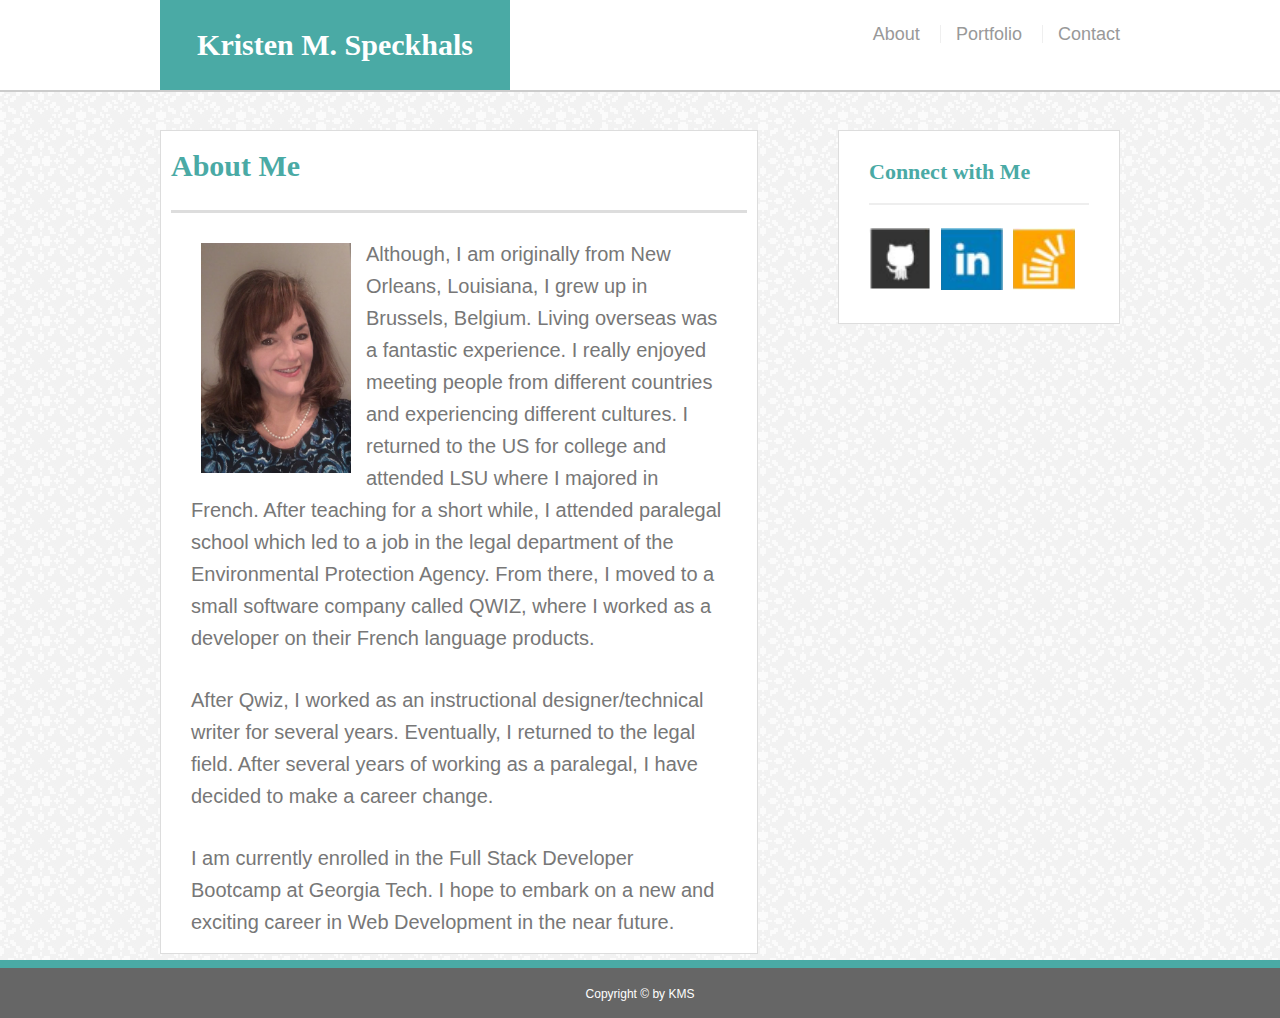
<file: index.html>
<html lang="en-us">

<head>
    <meta charset="UTF-8">
    <meta name="viewport" content="width=device-width, initial-scale=1.0">
    <meta http-equiv="X-UA-Compatible" content="ie=edge">
    <title>About | KMS</title>
    <link rel="stylesheet" type="text/css" href="assets/css/reset.css">
    <link rel="stylesheet" type="text/css" href="assets/css/style.css">
</head>

<body>

<!--Create header with title d nav bar -->

    <header id="headerinfo">
        <div class="container">
    <a href="index.html" id="name">Kristen M. Speckhals</a>
        <nav>
        
            <a href="index.html">About</a>
            <a href="portfolio.html">Portfolio</a>
            <a href="contact.html">Contact</a> 

        </nav>
        </div>
    </header>

    <!--Create content section with image -->
<div class="wrapper">
<div id ="main-content" class="container">
    <section class="main-section">

      <h1>About Me</h1>

      <img id="bio-image" src="assets/images/IMG_1030.JPG" alt="My picture">

    <p>Although, I am originally from New Orleans, Louisiana, I grew up in Brussels, Belgium.  Living overseas was a fantastic experience.  I really enjoyed meeting people from different countries and experiencing different cultures. I returned to the US for college and attended LSU where I majored in French.  After teaching for a short while, I attended paralegal school which led to a job in the legal department of the Environmental Protection Agency. From there, I moved to a small software company called QWIZ, where I worked as a developer on their French language products.</p> 
    <p>After Qwiz, I worked as an instructional designer/technical writer for several years.  Eventually, I returned to the legal field. After several years of working as a paralegal, I have decided to make a career change.</p>
    <p>I am currently enrolled in the Full Stack Developer Bootcamp at Georgia Tech.  I hope to embark on a new and exciting career in Web Development in the near future.</p>
  
</section>

<section class="sidebar">
    <div id="connect">
      <h2>Connect with Me</h2>

      <img src="assets/images/github-128.png" class="social" alt="Github">
      <img src="assets/images/linkedin-128.png" class="social" alt="LinkedIn">
      <img src="assets/images/stackoverflow-128.png" class="social" alt="Stack Overflow">
    </div>
  </section>

</div>
</div>
<!--Create footer -->

<footer>
        <div class="container">
        Copyright &copy; by KMS
        </div>
</footer>
</body>
</html>
</file>
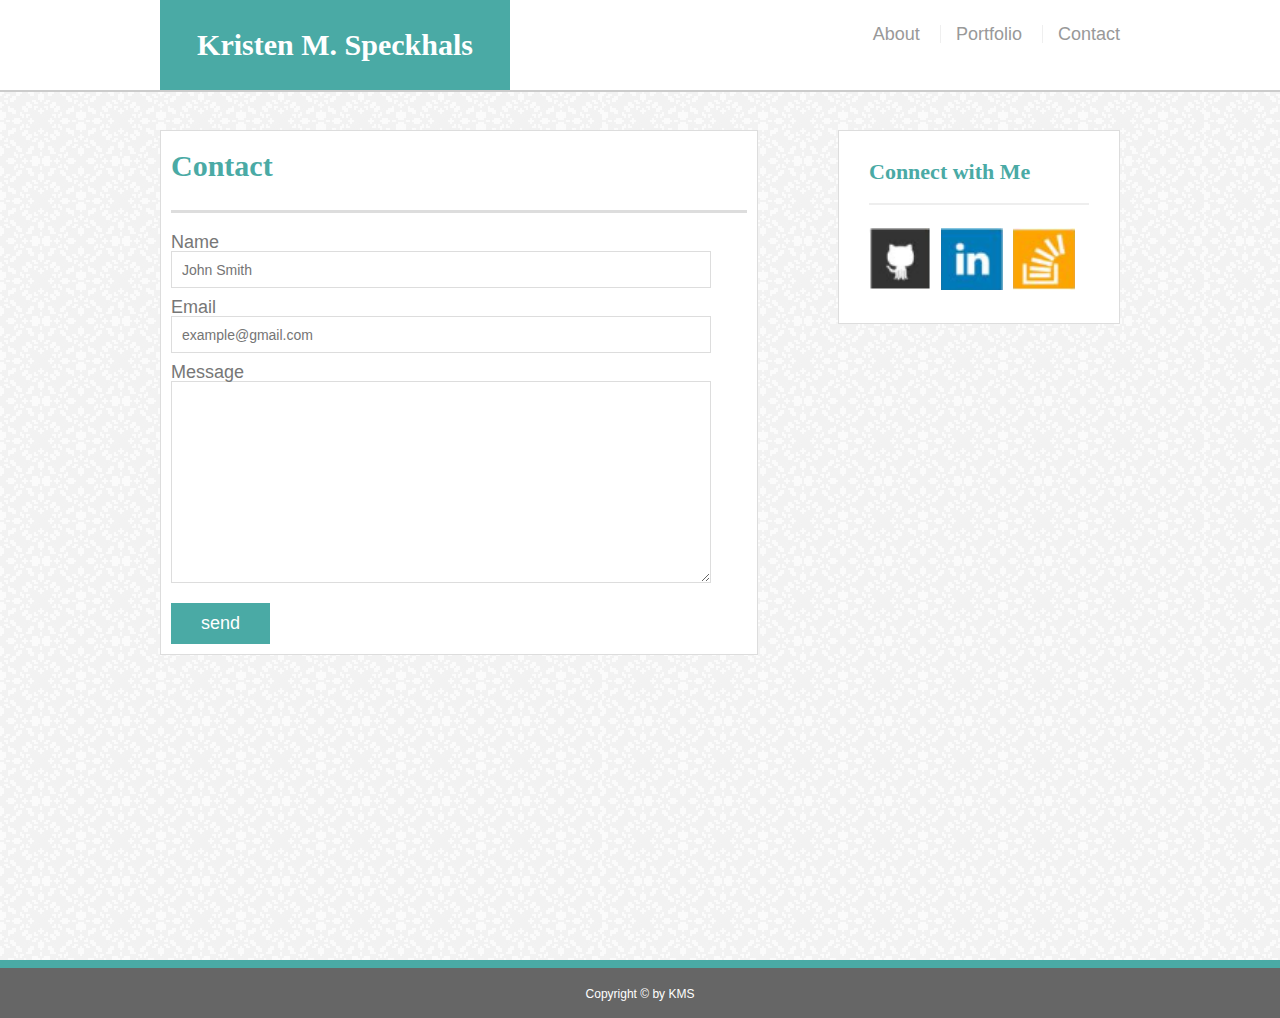
<file: contact.html>
<!DOCTYPE html>
<html lang="en-us">

<head>

    <meta charset="UTF-8">
    <meta name="viewport" content="width=device-width, initial-scale=1.0">
    <meta http-equiv="X-UA-Compatible" content="ie=edge">
    <title>Responsive Portfolio</title>
    <link rel="stylesheet" href="assets/css/reset.css">
    <link rel="stylesheet" href="assets/css/style.css">
</head>

<body>

<!--Create header with title and nav bar -->

<header id="headerinfo">
        <div class="container">
    <a href="index.html" id="name">Kristen M. Speckhals</a>

        <nav>
        
        <a href="index.html">About</a>
        <a href="portfolio.html">Portfolio</a>
        <a href="contact.html">Contact</a> 

        </nav>
        </div>
    </header>
 
<!--Create form to email message -->
<div class="wrapper">
<div id="main-content" class="container">
    <section class="main-section">
          <h1>Contact</h1>

    <form id="contact-form" action="https://formspree.io/kristenspeckhals@gmail.com"
    method="POST">
        <ul>
            <li>
            <label for="name">Name</label>
            <input type="text" id="name1" name="name1" placeholder="John Smith" required="required">
            </li>
            <li>
            <label for="email">Email</label>
            <input type="email" id="email" name="_replyto" placeholder="example@gmail.com" required="required">
            </li>
            <li>
            <label for="message">Message</label>
            <textarea id="message" name="message" required="required"></textarea>
            </li>
        </ul>
        <input type="submit" value="send">
        </form>
        

</section>

<section class="sidebar">
    <div id="connect">
      <h2>Connect with Me</h2>

      <img src="assets/images/github-128.png" class="social" alt="Github">
      <img src="assets/images/linkedin-128.png" class="social" alt="LinkedIn">
      <img src="assets/images/stackoverflow-128.png" class="social" alt="Stack Overflow">
    </div>
  </section>

  
</div>
</div>

    <footer>
        <div class="container">
            Copyright &copy; by KMS
        </div>
    </footer>
</body>

</html>
</file>
<file: assets/css/style.css>
/* Style the body of page */
body {
    color: #777777;
    font-family: Arial, "Helvetica Neue", Helvetica, sans-serif;
    font-size: 18px;
    background-color: #ffffff;  
    background-image: url("../images/light_grey_@2X.jpg");
}



/* Style the header section of page with title and navbar */

  
  .container {
    width: 100%;
    max-width: 960px;
    margin: 0 auto;
    clear: both;
  }
  
  h1,
  h2,
  h3,
  p {
    margin-bottom: 20px;
  }
  
  p:last-child {
    margin-bottom: 0;
  }
  
  h1,
  h2,
  h3 {
    font-family: Georgia, Times, "Times New Roman", serif;
    font-weight: 700;
    color: #4aaaa5;
  }
  
  h1 {
    padding-bottom: 20px;
    font-size: 30px;
    line-height: 49px;
    border-bottom: 3px solid #ddd;
  }
  
  h2,
  h3 {
    font-size: 22px;
  }
  
/*Style info for header */

#headerinfo {
    position: fixed;
    z-index: 99;
    width: 100%;
    margin: 0 0 30px;
    overflow: auto;
    color: #fff;
    background: #fff;
    border-bottom: 2px solid #ccc;
  }


#name {
    float: left;
    width: 350px;
    height: 90px;
    font-family: Georgia, Times, "Times New Roman", serif;
    font-size: 30px;
    font-weight: 700;
    line-height: 90px;
    color: #fff;
    text-align: center;
    text-decoration: none;
    background: #4aaaa5;
  }
  
/* Style the navbar buttons */

nav {
  float: right;
  margin-top: 25px;
}

nav a {
  display: inline-block;
  padding-left: 15px;
  margin-left: 15px;
  line-height: 18px;
  color: #999;
  text-decoration: none;
  border-left: 1px solid #efefef;
}

nav a:first-child {
  border-left: 0 none;
}

/* Change the nav links color to teal #4aaaa5 on hover */
nav a:hover {
    color: #4aaaa5;
}

/* Style the main content area of page */

h3, h2 {
    padding-bottom: 20px;
    margin-bottom: 15px;
    line-height: 22px;
    border-bottom: 2px solid #eee;
  }
  
  /* main */
  
  #main-content {
    padding-top: 130px;
    min-height: calc(100vh - 70px);
  }
  
  .main-section {
    float: left;
    width: 60%;
    max-width: 960px;
    padding: 10px;
    margin: 0 20px 10px 0px;
    background: #fff;
    border: 1px solid #ddd;
  }

/* Style the image on about page*/
#bio-image {
    width: 150px;
    height: 230px;
    padding: 10px 15px 10px 30px;
    float: left;
}

/* Style the paragraph content of main area*/
p {
    padding: 5px 10px 5px 10px;
    font-size: 20px;
    line-height: 1.6;
    margin-left: 10px;
    margin-right: 10px;
}

/* Style and position the images and text on portfoliio page */

.image {
    display: block;
    width: 200px;
    height: 150px;
}

.container1 {
    padding: 35px;
    width:200px;
    float: left;
}

.container2 {
    padding: 35px;
    width:200px;
    float: left;
}

.container3 {
    padding: 35px;
    width:200px;
    float: left;
}


.textbox {
    text-align: center;
    color: white;
    background-color: #4aaaa5;
    padding: 5px;
    width: 190px;
    position: relative;
    bottom: 36px;
    z-index: 10;
}


/* Style the email form of contact page */

#contact-form ul {
  margin-bottom: 20px;
}

#contact-form li {
  margin-bottom: 10px;
}

label,
input[type=text],
input[type=email],
textarea {
  display: block;
  width: 90%;
}

input[type=text],
input[type=email],
textarea {
  height: 35px;
  padding: 0 10px;
  font-size: 14px;
  border: 1px solid #ddd;
}

textarea {
  height: 200px;
}

input[type=submit] {
  padding: 10px 30px;
  font-size: 18px;
  color: #fff;
  cursor: pointer;
  background: #4aaaa5;
  border: 0 none;
}


/* sidebar */

.sidebar {
  float: right;
  margin: auto;
  width: 50%;
  max-width: 220px;
  padding: 30px;
  background: #fff;
  border: 1px solid #ddd;
}

h3,
.sidebar h2 {
  padding-bottom: 20px;
  line-height: 22px;
  border-bottom: 2px solid #eee;
}

.social {
  width: 62px;
  height: 62px;
  margin-top: 8px;
  margin-right: 5px;
}

.social:last-child {
  margin-right: 0;
}

/* Style the footer of page */
footer {
  position: absolute;
  margin-bottom: 0;
  padding-top: 20px;
  text-align: center;
  font-size: 12px;
  color: white;
  background-color: #666666;
  height: 30px;
  width: 100%;
  border-top: solid 8px;
  border-color: #4aaaa5;
}



/*Media Queries*/

@media only screen and (max-width: 980px) {

#headerinfo {
  margin-left: 0px;
  width: 100%;
}

#name {
  margin-left: 0px;
}

nav {
  padding-left:0 px;
  padding-right: 20px;
  margin-right: 10px;
  margin-left: -55px;
}

.main-section {
  width: 65%;
  height: 90%;
}

h1 {
  padding:0px;
}

p {
  padding: 0px;
  font-size: 16px;
  line-height: 1.6;
  margin-left: 5px;
  margin-right: 5px;
}

textarea {
  height: 100px;
}


.sidebar {
  padding-right: 20px;
  width: 30%;
}

  #bio-image {
    float: none;
    width: 120px;
    height: 180px;
   
}


/* Footer is messed up in 768px screen width. Can't figure it out!! */
@media only screen and (max-width: 768px) {


nav {
  padding-left:0 px;
  padding-right: 20px;
  margin-right: 0px;
  margin-left: -55px;
}

  .main-section {
    float: none;
    width:80%;
    margin: auto;
  }
  
  .sidebar {
    float: none;
    padding-left: 50px;
    padding-right: 360px;
    width: 100%;
    margin: 68px; 
  }

#bio-image {
  float: left;
}


  @media only screen and (max-width: 640px) {


    #headerinfo {
      position: static;
    }

    #name {
      float: none;
      padding: 50px 160px 30px 150px;
    }
    
    
    nav {
    float: none;
    margin-left: 150px;
    }


    #bio-image {
      float: none;
    }

    .sidebar {
      float: none;
      padding-left: 50px;
      padding-right: 255px;
      width: 100%;
      margin: 55px; 
    }
  }
</file>
